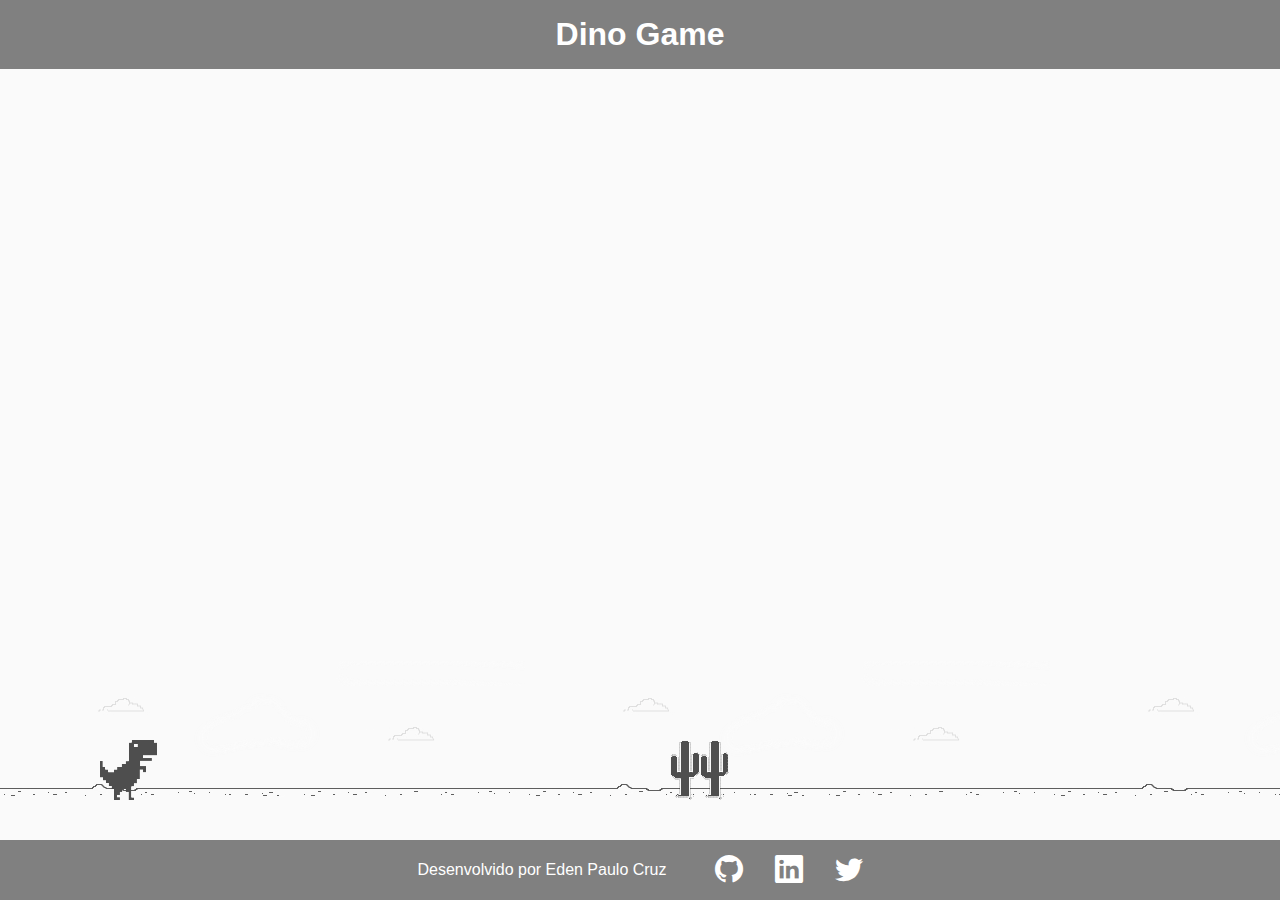
<file: index.html>
<!DOCTYPE html>
<html lang="pt-br">
<head>
  <meta charset="UTF-8">
  <meta http-equiv="X-UA-Compatible" content="IE=edge">
  <meta name="viewport" content="width=device-width, initial-scale=1.0">
  <title>Dino Game</title>
  <link rel="stylesheet" href="https://cdn.jsdelivr.net/npm/bootstrap-icons@1.6.1/font/bootstrap-icons.css">
  <link rel="stylesheet" href="style.css">
</head>
<body class="body">
  <header class="header">
    <h1>Dino Game</h1>
  </header>
  <main class="main" data-js="main">
    <div class="dino" data-js="dino"></div>
  </main>
  <footer class="footer">
    <p>Desenvolvido por Eden Paulo Cruz</p>
    <ul class="social-list">
      <li class="social-item"><a href="https://github.com/edenpaulocruz" target="_blank"><span class="bi bi-github" aria-hidden="true"></span></a></li>
      <li class="social-item"><a href="https://linkedin.com/in/edenpaulocruz" target="_blank"><span class="bi bi-linkedin" aria-hidden="true"></a></li>
      <li class="social-item"><a href="https://twitter.com/edenpaulocruz" target="_blank"><span class="bi bi-twitter" aria-hidden="true"></a></li>
    </ul>
	</footer>
  <script src="script.js"></script>
</body>
</html>
</file>
<file: style.css>
* {
  box-sizing: border-box;
  color: inherit;
  font-family: Arial, Helvetica, sans-serif;
  list-style: none;
  margin: 0;
  outline: none;
  padding: 0;
  text-decoration: none;
}

@keyframes slide-right {
  from {
    background-position: 70000%;
  }

  to {
    background-position: 0;
  }
}

.body {
  background: #fafafa;
}

.header {
  background-color: #808080;
  color: #fff;
  padding: 1rem;
  text-align: center;
}

.main {
  animation: slide-right 600s infinite linear;
  background-image: url(images/background.png);
  background-repeat: repeat-x;
  bottom: 100px;
  height: 200px;
  position: absolute;
  width: 100%;
}

.dino {
  background: url(images/dino.png);
  bottom: 0;
  left: 100px;
  height: 60px;
  position: absolute;
  width: 60px;
}

.cactus {
  background: url(images/cactus.png);
  bottom: 0;
  height: 60px;
  position: absolute;
  width: 60px;
}

.footer {
  align-items: center;
  background-color: #808080;
  bottom: 0;
  color: #fff;
  display: flex;
  font-size: .875;
  height: 60px;
  justify-content: center;
  position: absolute;
  width: 100%;
}

.social-list {
  display: flex;
  font-size: 1.75rem;
  justify-content: center;
  margin-left: 3rem;
}

.social-item:nth-child(2) {
  margin-left: 2rem;
  margin-right: 2rem;
}

.social-item:hover {
  color:#21264d;
}

.game-over {
  align-items: center;
  background-color: #808080;
  color: #fff;
  display: flex;
  font-size: 2rem;
  font-weight: bold;
  justify-content: center;
  height: 100vh;
  line-height: 200%;
  text-align: center;
}
</file>
